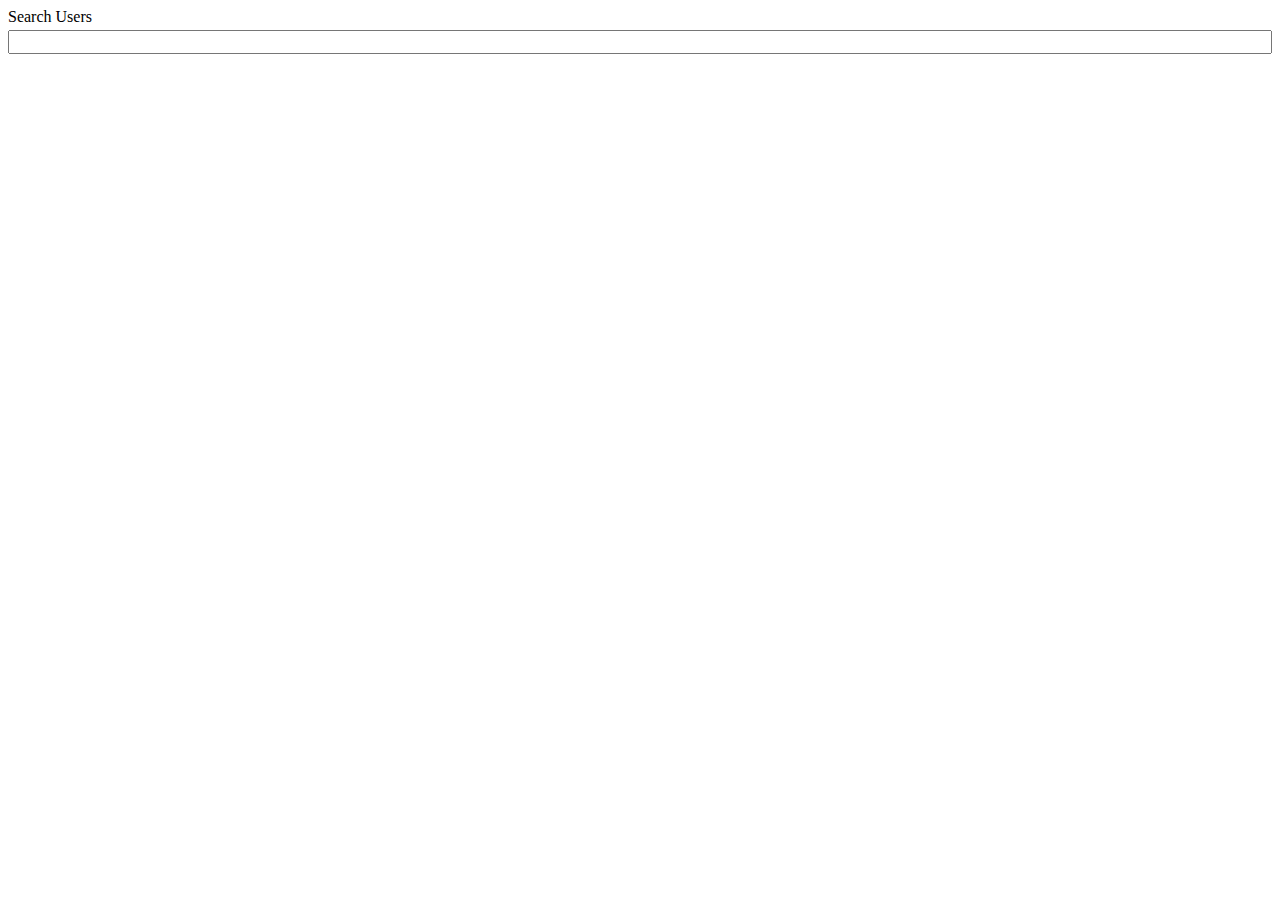
<file: javascript-search-bar/index.html>
<!DOCTYPE html>
<html lang="en">
  <head>
    <meta charset="UTF-8" />
    <meta http-equiv="X-UA-Compatible" content="IE=edge" />
    <meta name="viewport" content="width=device-width, initial-scale=1.0" />
    <title>JavaScript Search Bar</title>
    <link rel="stylesheet" href="styles.css" />
    <script src="script.js" defer></script>
  </head>
  <body>
    <div class="search-wrapper">
      <label for="search">Search Users</label>
      <input type="search" name="search" id="search" data-search />
    </div>
    <div class="user-cards" data-user-card-container></div>
    <template data-user-template>
      <div class="card">
        <div class="header" data-header></div>
        <div class="body" data-body></div>
      </div>
    </template>
  </body>
</html>
</file>
<file: javascript-search-bar/styles.css>
.search-wrapper {
  display: flex;
  flex-direction: column;
  gap: 0.25rem;
}

input {
  font-size: 1rem;
}

.user-cards {
  display: grid;
  grid-template-columns: repeat(auto-fill, minmax(150px, 1fr));
  gap: 0.25rem;
  margin-top: 1rem;
}

.card {
  border: 1px solid black;
  background-color: white;
  padding: 0.25rem;
}

.card > .header {
  margin-bottom: 0.25rem;
}

.card > .body {
  font-size: 0.8rem;
  color: #777;
}

.hide {
  display: none;
}
</file>
